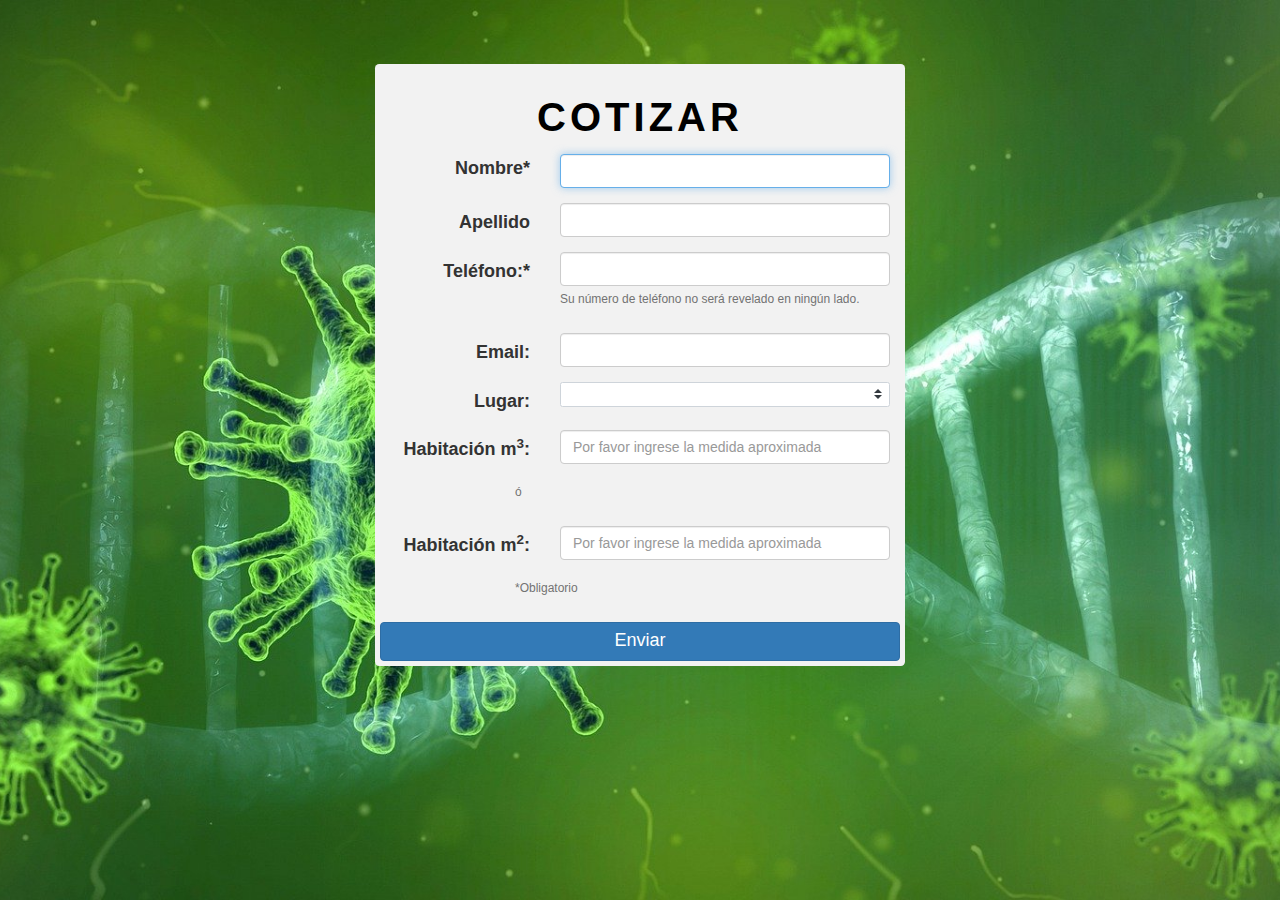
<file: form.html>
<!DOCTYPE html>
<html lang="en">
<head>
    <meta charset="UTF-8">
    <meta name="viewport" content="width=device-width, initial-scale=1.0">
    <title>COTIZAR</title>
    <link href="//maxcdn.bootstrapcdn.com/bootstrap/4.0.0/css/bootstrap.min.css" rel="stylesheet" id="bootstrap-css">
<script src="//maxcdn.bootstrapcdn.com/bootstrap/4.0.0/js/bootstrap.min.js"></script>
<script src="//cdnjs.cloudflare.com/ajax/libs/jquery/3.2.1/jquery.min.js"></script>
<!------ Include the above in your HEAD tag ---------->

<link href="//netdna.bootstrapcdn.com/bootstrap/3.2.0/css/bootstrap.min.css" rel="stylesheet" id="bootstrap-css">
<script src="//netdna.bootstrapcdn.com/bootstrap/3.2.0/js/bootstrap.min.js"></script>
<script src="//code.jquery.com/jquery-2.1.3.min.js"></script>
    <link rel="stylesheet" href="form/style.css">
</head>
<body>
 
<div class="imagen overlay">
  
<div class="container" style="padding-top: 5%;">
            <form class="form-horizontal" role="form" action="php/correo.php" method="POST">
                <h2>COTIZAR</h2>
                <div class="form-group " style="padding-right: 10px;">
                    <label for="firstName" class="col-sm-4 control-label  font " > Nombre*</label>
                    <div class="font col-sm-8">
                        <input type="text" id="firstName" name="firstname" laceholder="" class="form-control ""  autofocus>
                    </div>
                </div>
                <div class="form-group center"  style="padding-right: 10px;">
                    <label for="lastName" class="col-sm-4 control-label font">Apellido</label>
                    <div class="center col-sm-8">
                        <input type="text" id="lastName" name="lastname" class="form-control " autofocus >
                    </div>
                </div>
                <div class="form-group" style="padding-right: 10px;">
                    <label for="phoneNumber" class="col-sm-4 control-label font">Teléfono:* </label>
                    <div class="col-sm-8">
                        <input type="phoneNumber" name="phone" id="phoneNumber" placeholder="" class="form-control">
                        <p class=" help-block fonts">Su número de teléfono no será revelado en ningún lado. </p>
                    </div>
                </div>

                <div class="form-group" style="padding-right: 10px;">
                    <label for="email" class="col-sm-4 control-label font">Email: </label>
                    <div class="col-sm-8">
                        <input type="email" id="email"  placeholder="" class="form-control" name="email">
                    </div>
                </div>
                <div class="form-group " style="padding-right: 10px;">
                    <label for="Establecimiento" class="font col-sm-4 control-label">Lugar:</label>
                    <div class="col-sm-8 " >
                        <select name="build" class="custom-select font">
                            <option></option> 
                            <option value="Casa">Casa</option>
                            <option value="Escuela">Escuela</option>
                            <option value="Oficina">Oficina</option>
                            <option value="Automoviles">Automovil</option>
                            <option value="Comercios">Comercio</option>
                            <option value="Casinos">Casino</option>
                            <option value="Bares">Bar</option>
                            <option value="Restaurantes">Restaurante</option>
                            <option value="Hoteles">Hotel</option>
                            <option value="Guraderias">Guarderia</option>
                            <option value="Veterinarios">Veterinaria</option>
                            <option value="Áreas de Juegos">Área de Juego</option>
                            <option value="Tiendas de convivencia">Tienda de convivencia</option>
                            <option value="Supermecados">Supermecado</option>
                          </select>
                    </div>
                </div>
                <div class="form-group" style="padding-right: 10px;">
                    <label for="Height" class="col-sm-4 control-label font">Habitación m<sup>3</sup>:</label>
                <div class="col-sm-8">
                    <input type="number" name="room3" id="height" placeholder="Por favor ingrese la medida aproximada" class="form-control">
                </div>
            </div>
            <div class="form-group fonts" style="padding-right: 10px;">
                <div class="col-sm-8 col-sm-offset-3">
                    <span class="help-block fonts">ó</span>
                </div>
            </div>
             <div class="form-group" style="padding-right: 10px;">
                    <label for="weight" class="col-sm-4 control-label font">Habitación m<sup>2</sup>:</label>
                <div class="col-sm-8">
                    <input type="number" name="room2" id="weight" placeholder="Por favor ingrese la medida aproximada" class="form-control">
                </div>
            </div>
               
                <div class="form-group fonts" style="padding-right: 10px;">
                    <div class="col-sm-9 col-sm-offset-3">
                        <span class="help-block fonts">*Obligatorio</span>
                    </div>
                </div>
                <button type="submit" class="btn btn-primary btn-block font">Enviar</button>
            </form> <!-- /form -->
        </div> <!-- ./container -->

           
        <script src="form/style.js"></script>

    </div>
</body>
</html>
</file>
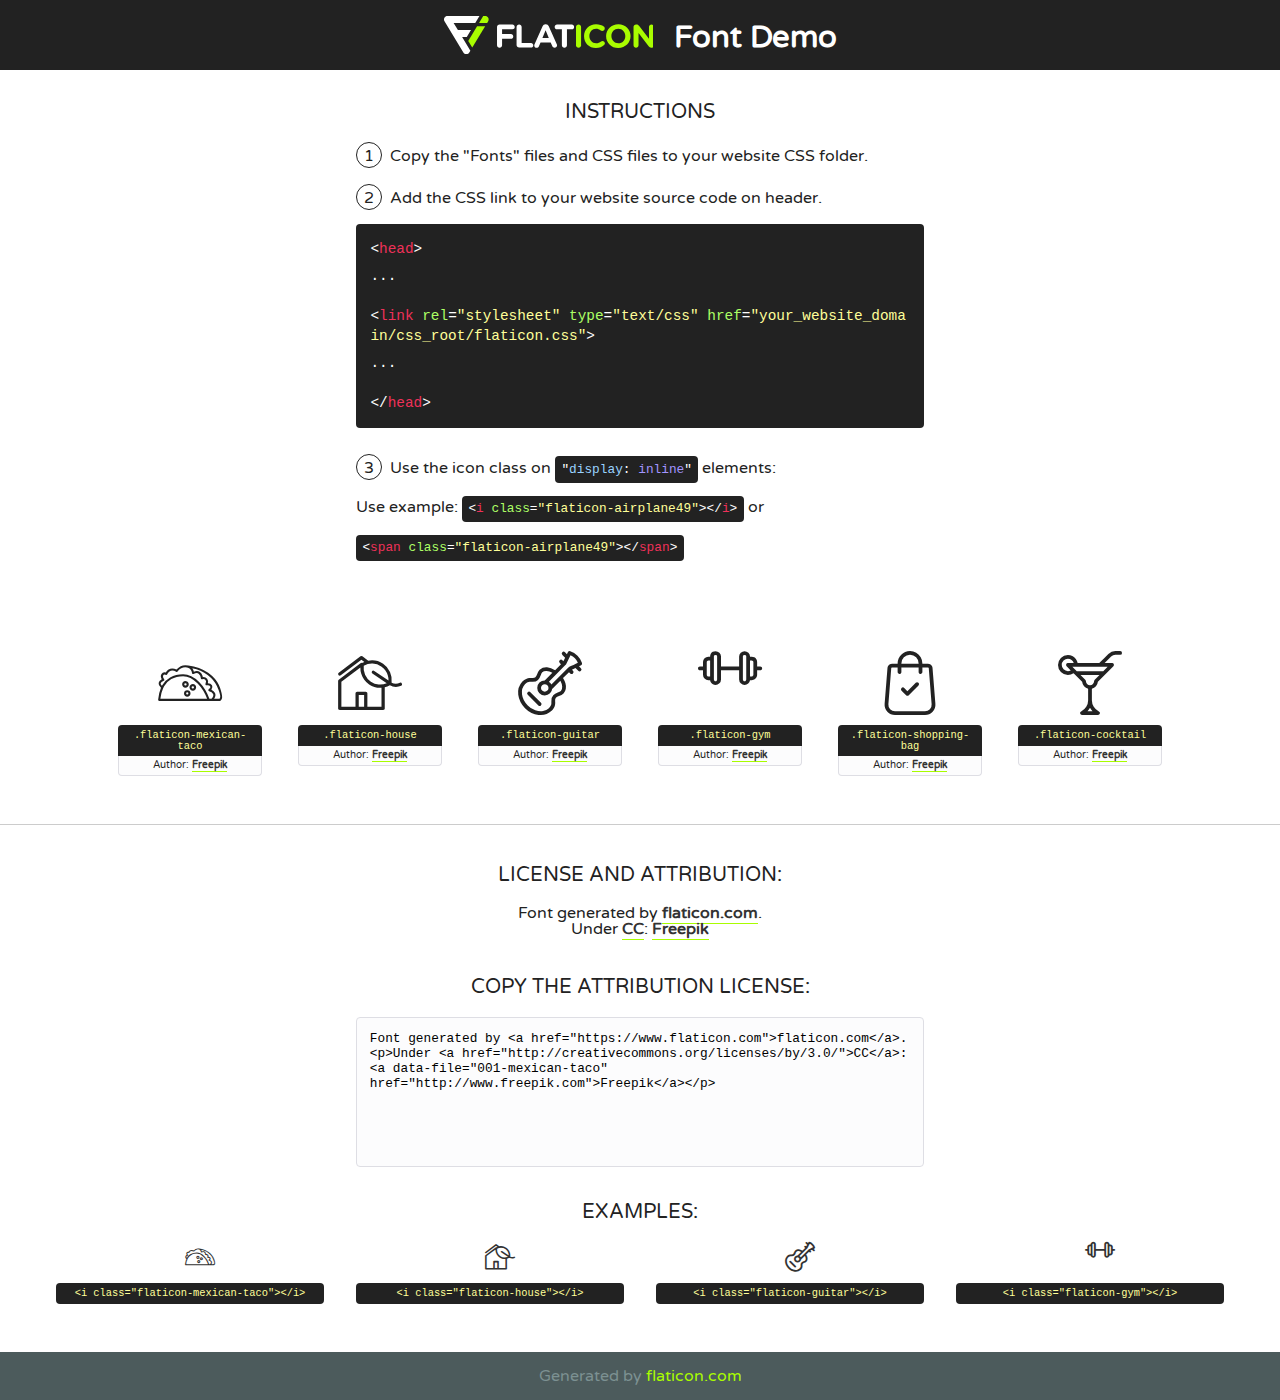
<file: fonts/flaticon/font/flaticon.html>
<!DOCTYPE html>
<!--
  Flaticon icon font: Flaticon
  Creation date: 11/02/2019 11:47
-->
<html>
<!DOCTYPE html>
<html>

<head>
    <title>Flaticon WebFont</title>
    <link href="http://fonts.googleapis.com/css?family=Varela+Round" rel="stylesheet" type="text/css" />
    <link rel="stylesheet" type="text/css" href="flaticon.css">
    <meta charset="UTF-8">
    <style>
    html, body, div, span, applet, object, iframe,
    h1, h2, h3, h4, h5, h6, p, blockquote, pre,
    a, abbr, acronym, address, big, cite, code,
    del, dfn, em, img, ins, kbd, q, s, samp,
    small, strike, strong, sub, sup, tt, var,
    b, u, i, center,
    dl, dt, dd, ol, ul, li,
    fieldset, form, label, legend,
    table, caption, tbody, tfoot, thead, tr, th, td,
    article, aside, canvas, details, embed, 
    figure, figcaption, footer, header, hgroup, 
    menu, nav, output, ruby, section, summary,
    time, mark, audio, video {
        margin: 0;
        padding: 0;
        border: 0;
        font-size: 100%;
        font: inherit;
        vertical-align: baseline;
    }
    /* HTML5 display-role reset for older browsers */
    article, aside, details, figcaption, figure, 
    footer, header, hgroup, menu, nav, section {
        display: block;
    }
    body {
        line-height: 1;
    }
    ol, ul {
        list-style: none;
    }
    blockquote, q {
        quotes: none;
    }
    blockquote:before, blockquote:after,
    q:before, q:after {
        content: '';
        content: none;
    }
    table {
        border-collapse: collapse;
        border-spacing: 0;
    }
    body {
        font-family: 'Varela Round', Helvetica, Arial, sans-serif;
        font-size: 16px;
        color: #222;
    }
    a {
        color: #333;
        border-bottom: 1px solid #a9fd00;
        font-weight: bold;
        text-decoration: none;
    }
    * {
        -moz-box-sizing: border-box;
        -webkit-box-sizing: border-box;
        box-sizing: border-box;
        margin: 0;
        padding: 0;
    }
    [class^="flaticon-"]:before, [class*=" flaticon-"]:before, [class^="flaticon-"]:after, [class*=" flaticon-"]:after {
        font-family: Flaticon;
        font-size: 30px;
        font-style: normal;
        margin-left: 20px;
        color: #333;
    }
    .wrapper {
        max-width: 600px;
        margin: auto;
        padding: 0 1em;
    }
    .title {
        font-size: 1.25em;
        text-align: center;
        margin-bottom: 1em;
        text-transform: uppercase;
    }
    header {
        text-align: center;
        background-color: #222;
        color: #fff;
        padding: 1em;
    }
    header .logo {
        width: 210px;
        height: 38px;
        display: inline-block;
        vertical-align: middle;
        margin-right: 1em;
        border: none;
    }
    header strong {
        font-size: 1.95em;
        font-weight: bold;
        vertical-align: middle;
        margin-top: 5px;
        display: inline-block;
    }
    .demo {
        margin: 2em auto;
        line-height: 1.25em;
    }
    .demo ul li {
        margin-bottom: 1em;
    }
    .demo ul li .num {
        color: #222;
        border-radius: 20px;
        display: inline-block;
        width: 26px;
        padding: 3px;
        height: 26px;
        text-align: center;
        margin-right: 0.5em;
        border: 1px solid #222;
    }
    .demo ul li code {
        background-color: #222;
        border-radius: 4px;
        padding: 0.25em 0.5em;
        display: inline-block;
        color: #fff;
        font-family: Consolas,Monaco,Lucida Console,Liberation Mono,DejaVu Sans Mono,Bitstream Vera Sans Mono,Courier New, monospace;
        font-weight: lighter;
        margin-top: 1em;
        font-size: 0.8em;
        word-break: break-all;
    }
    .demo ul li code.big {
        padding: 1em;
        font-size: 0.9em;
    }
    .demo ul li code .red {
        color: #EF3159;
    }
    .demo ul li code .green {
        color: #ACFF65;
    }
    .demo ul li code .yellow {
        color: #FFFF99;
    }
    .demo ul li code .blue {
        color: #99D3FF;
    }
    .demo ul li code .purple {
        color: #A295FF;
    }
    .demo ul li code .dots {
        margin-top: 0.5em;
        display: block;
    }
    #glyphs {
        border-bottom: 1px solid #ccc;
        padding: 2em 0;
        text-align: center;
    }
    .glyph {
        display: inline-block;
        width: 9em;
        margin: 1em;
        text-align: center;
        vertical-align: top;
        background: #FFF;
    }
    .glyph .glyph-icon {
        padding: 10px;
        display: block;
        font-family:"Flaticon";
        font-size: 64px;
        line-height: 1;
    }
    .glyph .glyph-icon:before {
        font-size: 64px;
        color: #222;
        margin-left: 0;
    }
    .class-name {
        font-size: 0.65em;
        background-color: #222;
        color: #fff;
        border-radius: 4px 4px 0 0;
        padding: 0.5em;
        color: #FFFF99;
        font-family: Consolas,Monaco,Lucida Console,Liberation Mono,DejaVu Sans Mono,Bitstream Vera Sans Mono,Courier New, monospace;
    }
    .author-name {
        font-size: 0.6em;
        background-color: #fcfcfd;
        border: 1px solid #DEDEE4;
        border-top: 0;
        border-radius: 0 0 4px 4px;
        padding: 0.5em;
    }
    .class-name:last-child {
        font-size: 10px;
        color:#888;
    }
    .class-name:last-child a {
        font-size: 10px;
        color:#555;
    }
    .class-name:last-child a:hover {
        color:#a9fd00;
    }
    .glyph > input {
        display: block;
        width: 100px;
        margin: 5px auto;
        text-align: center;
        font-size: 12px;
        cursor: text;
    }
    .glyph > input.icon-input {
        font-family:"Flaticon";
        font-size: 16px;
        margin-bottom: 10px;
    }
    .attribution .title {
        margin-top: 2em;
    }
    .attribution textarea {
        background-color: #fcfcfd;
        padding: 1em;
        border: none;
        box-shadow: none;
        border: 1px solid #DEDEE4;
        border-radius: 4px;
        resize: none;
        width: 100%;
        height: 150px;
        font-size: 0.8em;
        font-family: Consolas,Monaco,Lucida Console,Liberation Mono,DejaVu Sans Mono,Bitstream Vera Sans Mono,Courier New, monospace;
        -webkit-appearance: none;
    }
    .iconsuse {
        margin: 2em auto;
        text-align: center;
        max-width: 1200px;
    }
    .iconsuse:after {
        content: '';
        display: table;
        clear: both;
    }
    .iconsuse .image {
        float: left;
        width: 25%;
        padding: 0 1em;
    }
    .iconsuse .image p {
        margin-bottom: 1em;
    }
    .iconsuse .image span {
        display: block;
        font-size: 0.65em;
        background-color: #222;
        color: #fff;
        border-radius: 4px;
        padding: 0.5em;
        color: #FFFF99;
        margin-top: 1em;
        font-family: Consolas,Monaco,Lucida Console,Liberation Mono,DejaVu Sans Mono,Bitstream Vera Sans Mono,Courier New, monospace;
    }
    #footer {
        text-align: center;
        background-color: #4C5B5C;
        color: #7c9192;
        padding: 1em;
    }
    #footer a {
        border: none;
        color: #a9fd00;
        font-weight: normal;
    }
    @media (max-width: 960px) {
        .iconsuse .image {
            width: 50%;
        }
    }
    @media (max-width: 560px) {
        .iconsuse .image {
            width: 100%;
        }
    }
    </style>
</head>

<body class="characters-off">

    <header>
        <a href="https://www.flaticon.com" target="_blank" class="logo">
            <svg version="1.1" xmlns="http://www.w3.org/2000/svg" xmlns:xlink="http://www.w3.org/1999/xlink" xmlns:a="http://ns.adobe.com/AdobeSVGViewerExtensions/3.0/" viewBox="0 0 560.875 102.036" enable-background="new 0 0 560.875 102.036" xml:space="preserve">
                <defs>
                </defs>
                <g>
                    <g class="letters">
                        <path fill="#ffffff" d="M141.596,29.675c0-3.777,2.985-6.767,6.764-6.767h34.438c3.426,0,6.15,2.728,6.15,6.15
                        c0,3.43-2.724,6.149-6.15,6.149h-27.674v13.091h23.719c3.429,0,6.151,2.724,6.151,6.15c0,3.43-2.723,6.149-6.151,6.149h-23.719
                        v17.574c0,3.773-2.986,6.761-6.764,6.761c-3.779,0-6.764-2.989-6.764-6.761V29.675z"></path>
                        <path fill="#ffffff" d="M193.844,29.149c0-3.781,2.985-6.767,6.764-6.767c3.776,0,6.763,2.985,6.763,6.767v42.957h25.039
                        c3.426,0,6.149,2.726,6.149,6.153c0,3.425-2.723,6.15-6.149,6.15h-31.802c-3.779,0-6.764-2.986-6.764-6.768V29.149z"></path>
                        <path fill="#ffffff" d="M241.891,75.71l21.438-48.407c1.492-3.341,4.215-5.357,7.906-5.357h0.792
                        c3.686,0,6.323,2.017,7.815,5.357l21.439,48.407c0.436,0.967,0.701,1.845,0.701,2.723c0,3.602-2.809,6.501-6.414,6.501
                        c-3.161,0-5.269-1.845-6.499-4.655l-4.132-9.661h-27.059l-4.301,10.102c-1.144,2.631-3.426,4.214-6.237,4.214
                        c-3.517,0-6.24-2.81-6.24-6.325C241.1,77.64,241.451,76.677,241.891,75.71z M279.932,58.666l-8.521-20.297l-8.526,20.297H279.932
                        z"></path>
                        <path fill="#ffffff" d="M314.864,35.387H301.86c-3.429,0-6.239-2.813-6.239-6.238c0-3.429,2.811-6.24,6.239-6.24h39.533
                        c3.426,0,6.237,2.811,6.237,6.24c0,3.425-2.811,6.238-6.237,6.238h-13.001v42.785c0,3.773-2.99,6.761-6.764,6.761
                        c-3.779,0-6.764-2.989-6.764-6.761V35.387z"></path>
                        <path fill="#A9FD00" d="M352.615,29.149c0-3.781,2.985-6.767,6.767-6.767c3.774,0,6.761,2.985,6.761,6.767v49.024
                        c0,3.773-2.987,6.761-6.761,6.761c-3.781,0-6.767-2.989-6.767-6.761V29.149z"></path>
                        <path fill="#A9FD00" d="M374.132,53.836v-0.179c0-17.481,13.178-31.801,32.065-31.801c9.22,0,15.459,2.458,20.557,6.238
                        c1.402,1.054,2.637,2.985,2.637,5.357c0,3.692-2.985,6.59-6.681,6.59c-1.845,0-3.071-0.702-4.044-1.319
                        c-3.776-2.813-7.729-4.393-12.562-4.393c-10.364,0-17.831,8.611-17.831,19.154v0.173c0,10.542,7.291,19.329,17.831,19.329
                        c5.715,0,9.492-1.756,13.359-4.834c1.049-0.874,2.458-1.491,4.039-1.491c3.429,0,6.325,2.813,6.325,6.236
                        c0,2.106-1.056,3.78-2.282,4.834c-5.539,4.834-12.036,7.733-21.878,7.733C387.572,85.464,374.132,71.493,374.132,53.836z"></path>
                        <path fill="#A9FD00" d="M433.009,53.836v-0.179c0-17.481,13.79-31.801,32.766-31.801c18.981,0,32.592,14.143,32.592,31.628v0.173
                        c0,17.483-13.785,31.807-32.769,31.807C446.625,85.464,433.009,71.32,433.009,53.836z M484.224,53.836v-0.179
                        c0-10.539-7.725-19.326-18.626-19.326c-10.893,0-18.449,8.611-18.449,19.154v0.173c0,10.542,7.73,19.329,18.626,19.329
                        C476.676,72.986,484.224,64.378,484.224,53.836z"></path>
                        <path fill="#A9FD00" d="M506.233,29.321c0-3.774,2.99-6.763,6.767-6.763h1.401c3.252,0,5.183,1.583,7.029,3.953l26.093,34.265
                        V29.059c0-3.692,2.99-6.677,6.681-6.677c3.683,0,6.671,2.985,6.671,6.677v48.934c0,3.78-2.987,6.765-6.764,6.765h-0.436
                        c-3.257,0-5.188-1.581-7.034-3.953l-27.056-35.492v32.944c0,3.687-2.985,6.676-6.678,6.676c-3.683,0-6.673-2.989-6.673-6.676
                        V29.321z"></path>
                    </g>
                    <g class="insignia">
                        <path fill="#ffffff" d="M48.372,56.137h12.517l11.156-18.537H37.186L25.688,18.539h57.825L94.668,0H9.271
                        C5.925,0,2.842,1.801,1.198,4.716c-1.644,2.907-1.593,6.482,0.134,9.343l50.38,83.501c1.678,2.781,4.689,4.476,7.938,4.476
                        c3.246,0,6.257-1.695,7.935-4.476l2.898-4.804L48.372,56.137z"></path>
                        <g class="i">
                            <path fill="#A9FD00" d="M93.575,18.539h0.031v0.004l21.652,0.004l2.705-4.488c1.727-2.861,1.778-6.436,0.133-9.343
                            C116.454,1.801,113.371,0,110.026,0h-5.294L93.575,18.539z"></path>
                            <polygon fill="#A9FD00" points="88.291,27.356 64.725,66.486 75.519,84.404 109.942,27.356"></polygon>
                        </g>
                    </g>
                </g>
            </svg>
        </a>
        <strong>Font Demo</strong>
    </header>


    <section class="demo wrapper">

        <p class="title">Instructions</p>

        <ul>
            <li>
                <span class="num">1</span>Copy the "Fonts" files and CSS files to your website CSS folder.
            </li>
            <li>
                <span class="num">2</span>Add the CSS link to your website source code on header.
                <code class="big">
                    &lt;<span class="red">head</span>&gt;
                    <br/><span class="dots">...</span>
                    <br/>&lt;<span class="red">link</span> <span class="green">rel</span>=<span class="yellow">"stylesheet"</span> <span class="green">type</span>=<span class="yellow">"text/css"</span> <span class="green">href</span>=<span class="yellow">"your_website_domain/css_root/flaticon.css"</span>&gt;
                    <br/><span class="dots">...</span>
                    <br/>&lt;/<span class="red">head</span>&gt;
                </code>
            </li>

            <li>
                <p>
                    <span class="num">3</span>Use the icon class on <code>"<span class="blue">display</span>:<span class="purple"> inline</span>"</code> elements:
                    <br />
                    Use example: <code>&lt;<span class="red">i</span> <span class="green">class</span>=<span class="yellow">&quot;flaticon-airplane49&quot;</span>&gt;&lt;/<span class="red">i</span>&gt;</code> or <code>&lt;<span class="red">span</span> <span class="green">class</span>=<span class="yellow">&quot;flaticon-airplane49&quot;</span>&gt;&lt;/<span class="red">span</span>&gt;</code>
            </li>
        </ul>

    </section>




   <section id="glyphs">          
    
      
        <div class="glyph"><div class="glyph-icon flaticon-mexican-taco"></div>
            <div class="class-name">.flaticon-mexican-taco</div>
            <div class="author-name">Author: <a data-file="001-mexican-taco" href="http://www.freepik.com">Freepik</a> </div> 
        </div>        
        
        <div class="glyph"><div class="glyph-icon flaticon-house"></div>
            <div class="class-name">.flaticon-house</div>
            <div class="author-name">Author: <a data-file="002-house" href="http://www.freepik.com">Freepik</a> </div> 
        </div>        
        
        <div class="glyph"><div class="glyph-icon flaticon-guitar"></div>
            <div class="class-name">.flaticon-guitar</div>
            <div class="author-name">Author: <a data-file="003-guitar" href="http://www.freepik.com">Freepik</a> </div> 
        </div>        
        
        <div class="glyph"><div class="glyph-icon flaticon-gym"></div>
            <div class="class-name">.flaticon-gym</div>
            <div class="author-name">Author: <a data-file="004-gym" href="http://www.freepik.com">Freepik</a> </div> 
        </div>        
        
        <div class="glyph"><div class="glyph-icon flaticon-shopping-bag"></div>
            <div class="class-name">.flaticon-shopping-bag</div>
            <div class="author-name">Author: <a data-file="005-shopping-bag" href="http://www.freepik.com">Freepik</a> </div> 
        </div>        
        
        <div class="glyph"><div class="glyph-icon flaticon-cocktail"></div>
            <div class="class-name">.flaticon-cocktail</div>
            <div class="author-name">Author: <a data-file="006-cocktail" href="http://www.freepik.com">Freepik</a> </div> 
        </div>        
        

    </section>



    <section class="attribution wrapper"   style="text-align:center;">

      <div class="title">License and attribution:</div><div class="attrDiv">Font generated by <a href="https://www.flaticon.com">flaticon.com</a>. <div><p>Under <a href="http://creativecommons.org/licenses/by/3.0/">CC</a>: <a data-file="001-mexican-taco" href="http://www.freepik.com">Freepik</a></p>  </div>
      </div>
      <div class="title">Copy the Attribution License:</div>

    <textarea onclick="this.focus();this.select();">Font generated by &lt;a href=&quot;https://www.flaticon.com&quot;&gt;flaticon.com&lt;/a&gt;. <p>Under <a href="http://creativecommons.org/licenses/by/3.0/">CC</a>: <a data-file="001-mexican-taco" href="http://www.freepik.com">Freepik</a></p>  
     </textarea>

    </section>

    <section class="iconsuse">

          <div class="title">Examples:</div>            
             
            <div class="image">
                <p>
                    <i class="glyph-icon flaticon-mexican-taco"></i> 
                    <span>&lt;i class=&quot;flaticon-mexican-taco&quot;&gt;&lt;/i&gt;</span>
                </p>
            </div>
            
            <div class="image">
                <p>
                    <i class="glyph-icon flaticon-house"></i> 
                    <span>&lt;i class=&quot;flaticon-house&quot;&gt;&lt;/i&gt;</span>
                </p>
            </div>
            
            <div class="image">
                <p>
                    <i class="glyph-icon flaticon-guitar"></i> 
                    <span>&lt;i class=&quot;flaticon-guitar&quot;&gt;&lt;/i&gt;</span>
                </p>
            </div>
            
            <div class="image">
                <p>
                    <i class="glyph-icon flaticon-gym"></i> 
                    <span>&lt;i class=&quot;flaticon-gym&quot;&gt;&lt;/i&gt;</span>
                </p>
            </div>
                       
        </div>
                            
    </section>

<div id="footer">
    <div>Generated by <a href="https://www.flaticon.com">flaticon.com</a>
    </div>
</div>



</body>
</html>
</file>
<file: form/style.css>
body { 
  background: url('../img/cvirus.jpg') no-repeat center center fixed; 
  -webkit-background-size: cover;
  -moz-background-size: cover;
  -o-background-size: cover;
  background-size: cover;
}
*[role="form"] {
    max-width: 530px;
    padding: 5px;
    margin: 0 auto;
    border-radius: 0.3em;
    background-color: #f2f2f2;
}

*[role="form"] h2 { 
    font-family: 'PT Sans Bold', 'PT Sans', sans-serif;
    font-size: 40px;
    font-weight: 600;
    color: #000000;
    margin-top: 5%;
    text-align: center;
    text-transform: uppercase;
    letter-spacing: 4px;
}
.custom-select {
    position: relative;
    font-family: 'PT Sans Bold', 'PT Sans', sans-serif;
  }
  
  .custom-select select {
    display: none; /*hide original SELECT element:*/
  }
  
  .select-selected {
    background-color: DodgerBlue;
  }
  
  /*style the arrow inside the select element:*/
  .select-selected:after {
    position: absolute;
    content: "";
    top: 14px;
    right: 10px;
    width: 0;
    height: 0;
    border: 6px solid transparent;
    border-color: #fff transparent transparent transparent;
  }
  
  /*point the arrow upwards when the select box is open (active):*/
  .select-selected.select-arrow-active:after {
    border-color: transparent transparent #fff transparent;
    top: 7px;
  }
  
  /*style the items (options), including the selected item:*/
  .select-items div,.select-selected {
    color: #ffffff;
    padding: 8px 16px;
    border: 1px solid transparent;
    border-color: transparent transparent rgba(0, 0, 0, 0.1) transparent;
    cursor: pointer;
    user-select: none;
  }
  
  /*style items (options):*/
  .select-items {
    position: absolute;
    background-color: DodgerBlue;
    top: 100%;
    left: 0;
    right: 0;
    z-index: 99;
  }
  
  /*hide the items when the select box is closed:*/
  .select-hide {
    display: none;
  }
  
  .select-items div:hover, .same-as-selected {
    background-color: rgba(0, 0, 0, 0.1);
  }

  .imagen{
    
    background-size: cover;
  }

  .font {
    padding-top: 5px;
    font-family: 'PT Sans Bold', 'PT Sans', sans-serif;
    font-size: 18px;
  }

  .fonts {
    padding-top: -2px;
    font-family: 'PT Sans Bold', 'PT Sans', sans-serif;
    font-size: 12px;
  }





  .register{
    background: -webkit-linear-gradient(left, #3931af, #00c6ff);
    margin-top: 3%;
    padding: 3%;
}
.register-left{
    text-align: center;
    color: #fff;
    margin-top: 4%;
}
.register-left input{
    border: none;
    border-radius: 1.5rem;
    padding: 2%;
    width: 60%;
    background: #f8f9fa;
    font-weight: bold;
    color: #383d41;
    margin-top: 30%;
    margin-bottom: 3%;
    cursor: pointer;
}
.register-right{
    background: #f8f9fa;
    border-top-left-radius: 10% 50%;
    border-bottom-left-radius: 10% 50%;
}
.register-left img{
    margin-top: 15%;
    margin-bottom: 5%;
    width: 25%;
    -webkit-animation: mover 2s infinite  alternate;
    animation: mover 1s infinite  alternate;
}
@-webkit-keyframes mover {
    0% { transform: translateY(0); }
    100% { transform: translateY(-20px); }
}
@keyframes mover {
    0% { transform: translateY(0); }
    100% { transform: translateY(-20px); }
}
.register-left p{
    font-weight: lighter;
    padding: 12%;
    margin-top: -9%;
}
.register .register-form{
    padding: 10%;
    margin-top: 10%;
}
.btnRegister{
    float: right;
    margin-top: 10%;
    border: none;
    border-radius: 1.5rem;
    padding: 2%;
    background: #0062cc;
    color: #fff;
    font-weight: 600;
    width: 50%;
    cursor: pointer;
}
.register .nav-tabs{
    margin-top: 3%;
    border: none;
    background: #0062cc;
    border-radius: 1.5rem;
    width: 28%;
    float: right;
}
.register .nav-tabs .nav-link{
    padding: 2%;
    height: 34px;
    font-weight: 600;
    color: #fff;
    border-top-right-radius: 1.5rem;
    border-bottom-right-radius: 1.5rem;
}
.register .nav-tabs .nav-link:hover{
    border: none;
}
.register .nav-tabs .nav-link.active{
    width: 100px;
    color: #0062cc;
    border: 2px solid #0062cc;
    border-top-left-radius: 1.5rem;
    border-bottom-left-radius: 1.5rem;
}
.register-heading{
    text-align: center;
    margin-top: 8%;
    margin-bottom: -15%;
    color: #495057;
}
</file>
<file: fonts/flaticon/font/flaticon.css>
/*
  	Flaticon icon font: Flaticon
  	Creation date: 11/02/2019 11:47
  	*/

@font-face {
  font-family: "Flaticon";
  src: url("./Flaticon.eot");
  src: url("./Flaticon.eot?#iefix") format("embedded-opentype"),
       url("./Flaticon.woff2") format("woff2"),
       url("./Flaticon.woff") format("woff"),
       url("./Flaticon.ttf") format("truetype"),
       url("./Flaticon.svg#Flaticon") format("svg");
  font-weight: normal;
  font-style: normal;
}

@media screen and (-webkit-min-device-pixel-ratio:0) {
  @font-face {
    font-family: "Flaticon";
    src: url("./Flaticon.svg#Flaticon") format("svg");
  }
}

[class^="flaticon-"]:before, [class*=" flaticon-"]:before,
[class^="flaticon-"]:after, [class*=" flaticon-"]:after {   
  font-family: Flaticon;
        font-style: normal;
  font-weight: normal;
  font-variant: normal;
  text-transform: none;
  line-height: 1;

  /* Better Font Rendering =========== */
  -webkit-font-smoothing: antialiased;
  -moz-osx-font-smoothing: grayscale;
}

.flaticon-mexican-taco:before { content: "\f100"; }
.flaticon-house:before { content: "\f101"; }
.flaticon-guitar:before { content: "\f102"; }
.flaticon-gym:before { content: "\f103"; }
.flaticon-shopping-bag:before { content: "\f104"; }
.flaticon-cocktail:before { content: "\f105"; }
</file>
